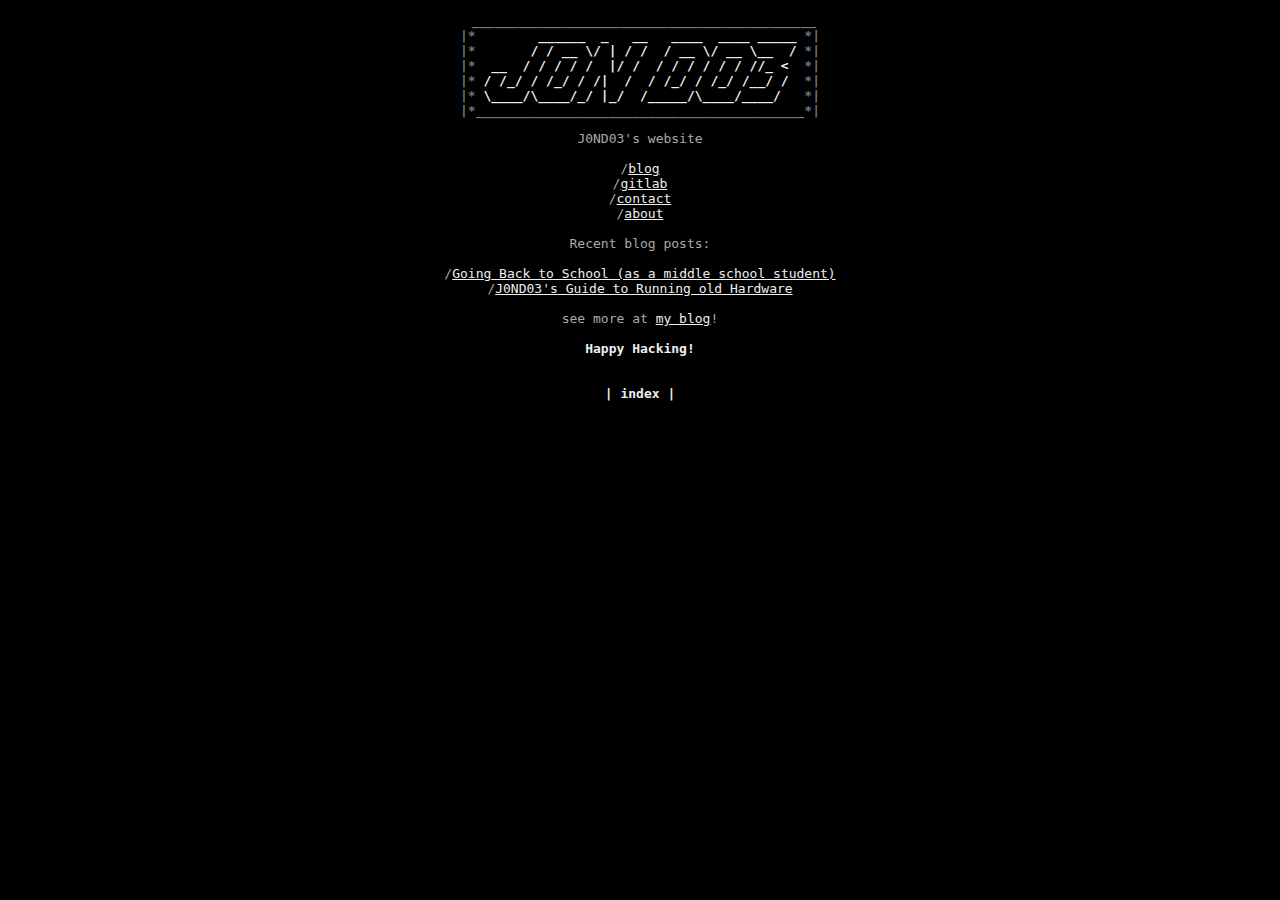
<file: index.html>
<!DOCTYPE html>
<html>
<head>
    <title>J0ND03</title>
    <link rel="stylesheet" type="text/css" href="styles/main.css">
</head>
<body>
<pre>
<a href="index.html" style="text-decoration: none;"> <span class=fg0>____________________________________________
|*        <span class=fg1>______  _   __   ____  ____ _____</span> *|
|*       <span class=fg1>/ / __ \/ | / /  / __ \/ __ \__  /</span> *|
|*  <span class=fg1>__  / / / / /  |/ /  / / / / / / //_ <</span>  *|
|* <span class=fg1>/ /_/ / /_/ / /|  /  / /_/ / /_/ /__/ /</span>  *|
|* <span class=fg1>\____/\____/_/ |_/  /_____/\____/____/</span>   *|
|*__________________________________________*|</a></span>
<p>J0ND03's website

/<a href="blog.html">blog</a>
/<a href="https://gitlab.com/J0ND03">gitlab</a>
/<a href="contact.html">contact</a>
/<a href="about.html">about</a>

Recent blog posts:

/<a href="blogs/going-back-to-school.html"><span class=highlightgreen>Going Back to School (as a middle school student)</span></a>
/<a href="blogs/guide-to-running-old-hardware.html"><span class=highlightgreen>J0ND03's Guide to Running old Hardware</span></a>

see more at <a href="blog.html">my blog</a>!

<span class=fg1>Happy Hacking!</span>


<span class=fg1>| index |</span>
</p>
</pre>
</body>
</html>
</file>
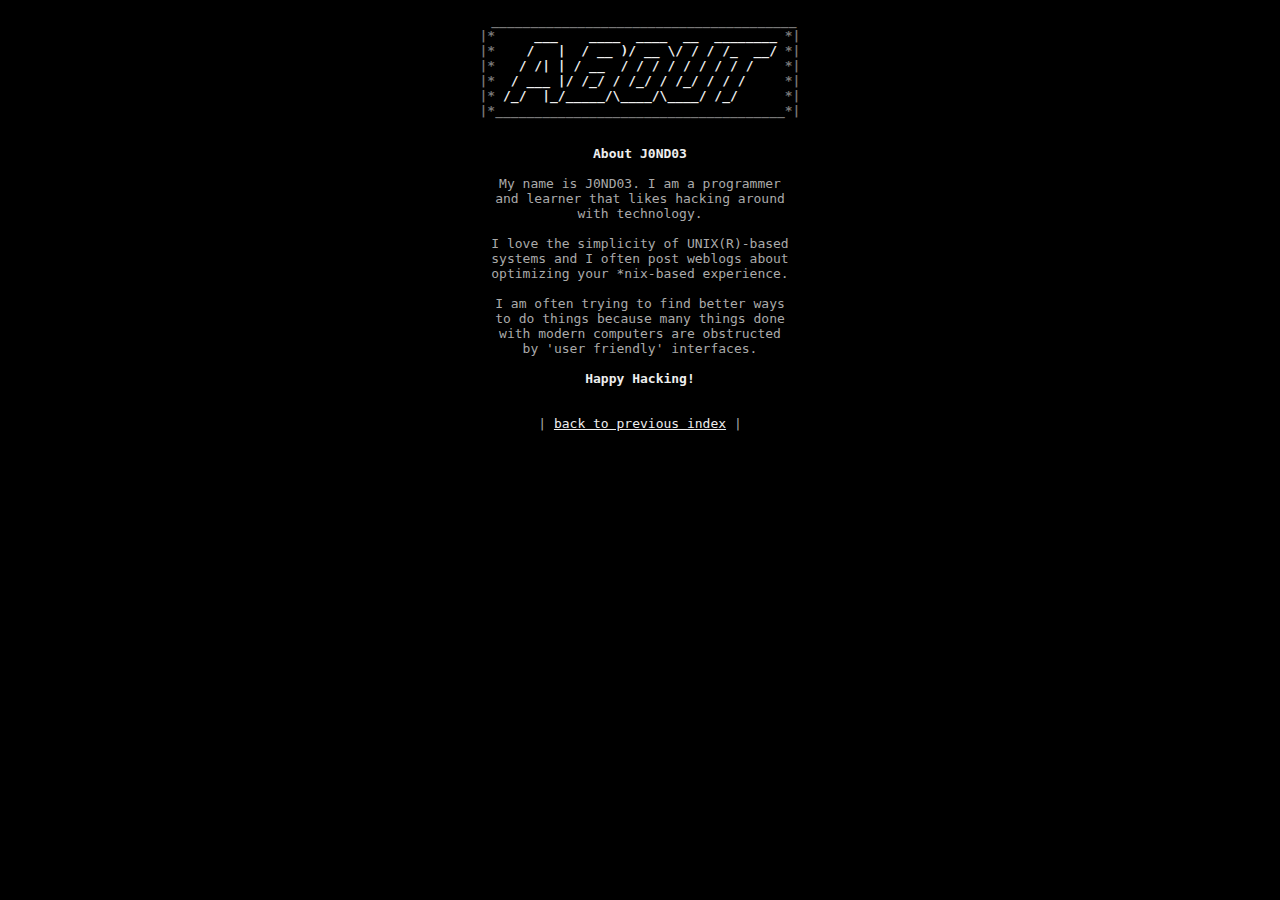
<file: about.html>
<!DOCTYPE html>
<html>
<head>
    <title>about</title>
    <link rel="stylesheet" type="text/css" href="styles/main.css">
</head>
<body>
<pre>
<a href="index.html" style="text-decoration: none;"> <span class=fg0>_______________________________________
|*     <span class=fg1>___    ____  ____  __  ________</span> *|
|*    <span class=fg1>/   |  / __ )/ __ \/ / / /_  __/</span> *|
|*   <span class=fg1>/ /| | / __  / / / / / / / / /</span>    *|
|*  <span class=fg1>/ ___ |/ /_/ / /_/ / /_/ / / /</span>     *|
|* <span class=fg1>/_/  |_/_____/\____/\____/ /_/</span>      *|
|*_____________________________________*|</a></span>

<p><span class=fg1>About J0ND03</span>

My name is J0ND03. I am a programmer
and learner that likes hacking around
with technology.

I love the simplicity of UNIX(R)-based
systems and I often post weblogs about
optimizing your *nix-based experience.

I am often trying to find better ways
to do things because many things done
with modern computers are obstructed
by 'user friendly' interfaces.

<span class=fg1>Happy Hacking!</span>


| <a href="index.html">back to previous index</a> |
</p>
</pre>
</body>
</html>
</file>
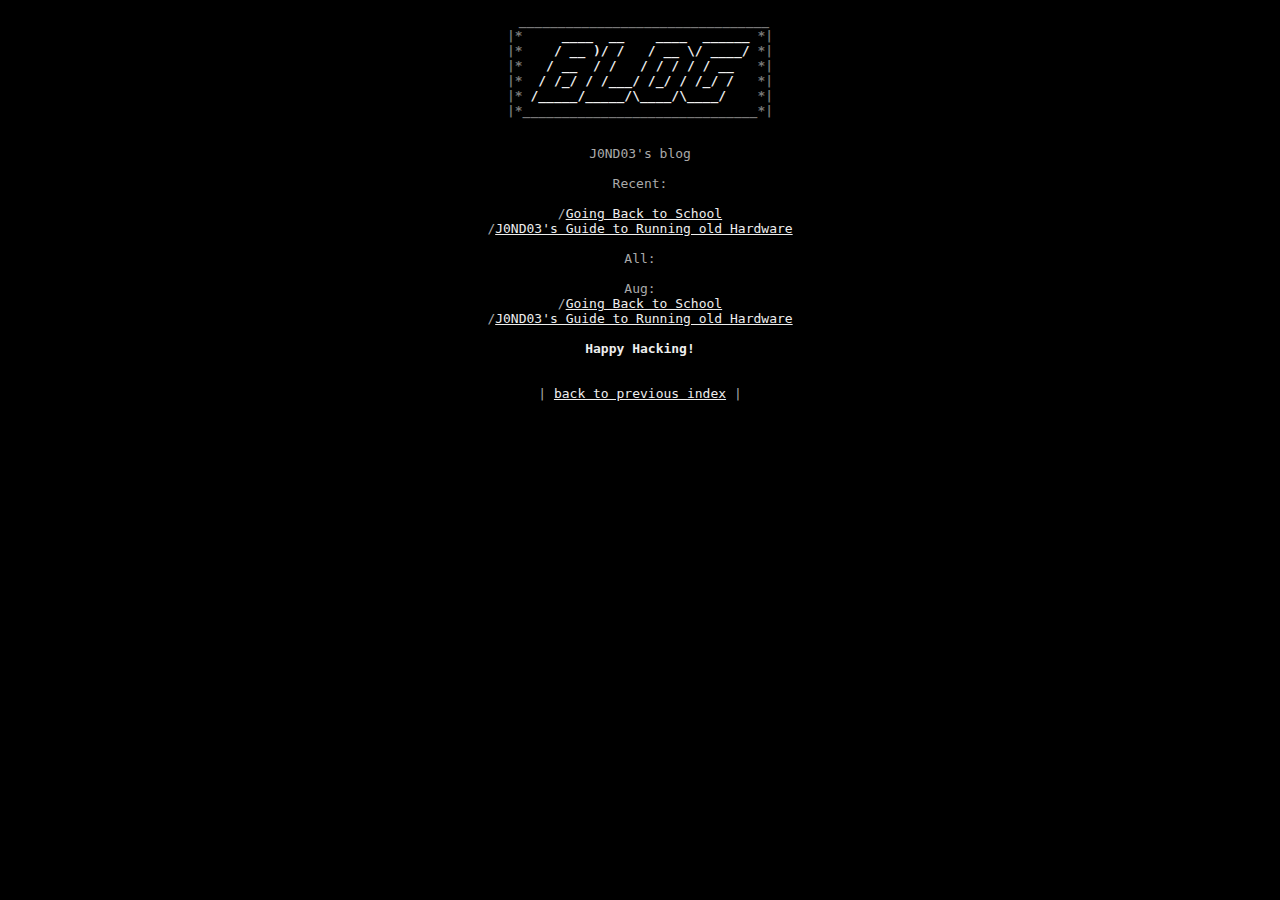
<file: blog.html>
<!DOCTYPE html>
<html>
<head>
    <title>blog</title>
    <link rel="stylesheet" type="text/css" href="styles/main.css">
</head>
<body>
<pre>
<a href="index.html" style="text-decoration: none;"> <span class=fg0>________________________________
|*     <span class=fg1>____  __    ____  ______</span> *|
|*    <span class=fg1>/ __ )/ /   / __ \/ ____/</span> *|
|*   <span class=fg1>/ __  / /   / / / / / __</span>   *|
|*  <span class=fg1>/ /_/ / /___/ /_/ / /_/ /</span>   *|
|* <span class=fg1>/_____/_____/\____/\____/</span>    *|
|*______________________________*|</a></span>

<p><span class=highlightgreen>J0ND03's blog</span>

Recent:

/<a href="blogs/going-back-to-school.html"><span class=highlightgreen>Going Back to School</span></a>
/<a href="blogs/guide-to-running-old-hardware.html"><span class=highlightgreen>J0ND03's Guide to Running old Hardware</span></a>

All:

Aug:
/<a href="blogs/going-back-to-school.html"><span class=highlightgreen>Going Back to School</span></a>
/<a href="blogs/guide-to-running-old-hardware.html"><span class=highlightgreen>J0ND03's Guide to Running old Hardware</span></a>

<span class=fg1>Happy Hacking!</span>


| <a href="index.html">back to previous index</a> |
</p>
</pre>
</body>
</html>
</file>
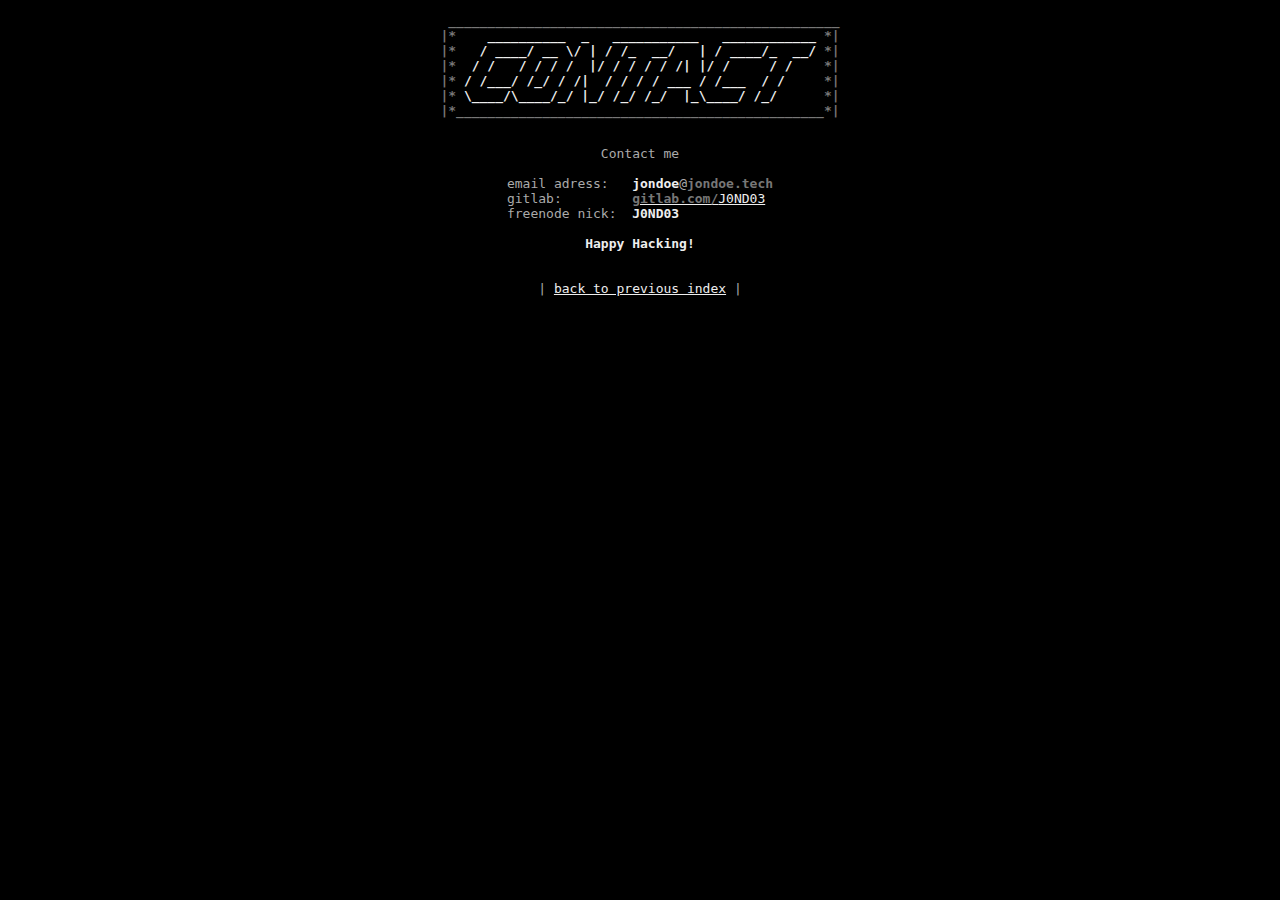
<file: contact.html>
<!DOCTYPE html>
<html>
<head>
    <title>contact</title>
    <link rel="stylesheet" type="text/css" href="styles/main.css">
</head>
<body>

<pre>
<a href="index.html" style="text-decoration: none;"> <span class=fg0>__________________________________________________
|*    <span class=fg1>__________  _   ___________   ____________</span> *|
|*   <span class=fg1>/ ____/ __ \/ | / /_  __/   | / ____/_  __/</span> *|
|*  <span class=fg1>/ /   / / / /  |/ / / / / /| |/ /     / /</span>    *|
|* <span class=fg1>/ /___/ /_/ / /|  / / / / ___ / /___  / /</span>     *|
|* <span class=fg1>\____/\____/_/ |_/ /_/ /_/  |_\____/ /_/</span>      *|
|*_______________________________________________*|</a></span>

<p>Contact me

email adress:   <span class=fg1>jondoe</span>@<span class=fg0>jondoe.tech</span>
gitlab:         <a href="https://gitlab.com/J0ND03"><span class=fg0>gitlab.com/</span>J0ND03</a><!-- There are multiple spaces inserted before this comment:--!> 
freenode nick:  <span class=fg1>J0ND03</span>            <!-- There are multiple spaces inserted before this comment:--!>

<span class=fg1>Happy Hacking!</span>


| <a href="index.html">back to previous index</a> |
</p>
</pre>
</body>
</html>
</file>
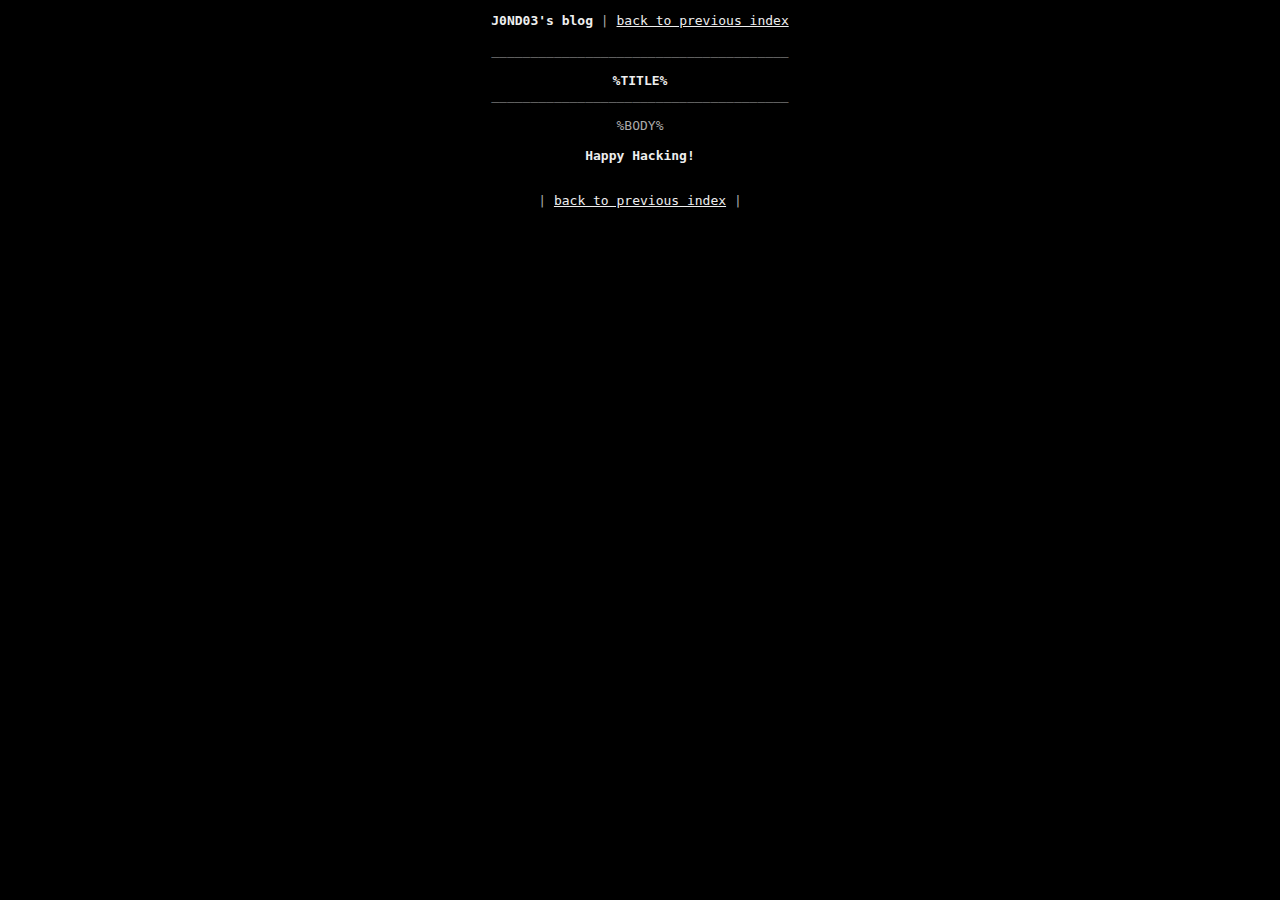
<file: blogs/blog-template.html>
<!DOCTYPE html>
<html>
<head>
    <title>blog</title>
    <link rel="stylesheet" type="text/css" href="../styles/main.css">
</head>
<body>
<pre>
<p><span class=fg1>J0ND03's blog</span> | <a href="../blog.html">back to previous index</a>

______________________________________

<span class=fg1>%TITLE%</span>
______________________________________

%BODY%

<span class=fg1>Happy Hacking!</span>


| <a href="../blog.html">back to previous index</a> |
</p>
</pre>
</body>
</html>
</file>
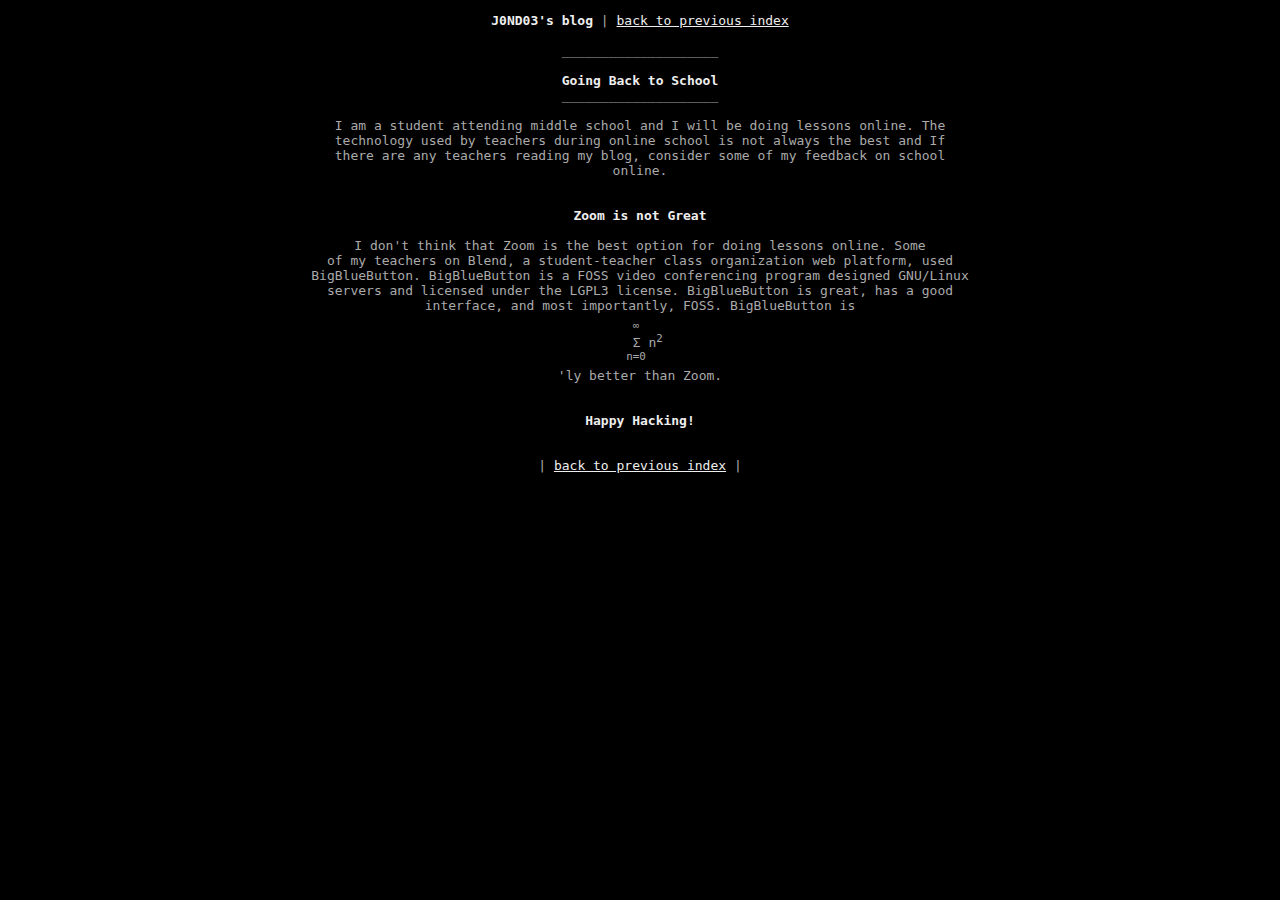
<file: blogs/going-back-to-school.html>
<!DOCTYPE html>
<html>
<head>
    <title>blog</title>
    <link rel="stylesheet" type="text/css" href="../styles/main.css">
</head>
<body>
<pre>
<p><span class=fg1>J0ND03's blog</span> | <a href="../blog.html">back to previous index</a>

____________________

<span class=fg1>Going Back to School</span>
____________________

I am a student attending middle school and I will be doing lessons online. The
technology used by teachers during online school is not always the best and If
there are any teachers reading my blog, consider some of my feedback on school
online.


<span class=fg1>Zoom is not Great</span>

I don't think that Zoom is the best option for doing lessons online. Some
of my teachers on Blend, a student-teacher class organization web platform, used
BigBlueButton. BigBlueButton is a FOSS video conferencing program designed GNU/Linux
servers and licensed under the LGPL3 license. BigBlueButton is great, has a good
interface, and most importantly, FOSS. BigBlueButton is
            <sub>&infin;</sub>             
            &Sigma; n<sup>2</sup>          
            <sup>n=0</sup>             
'ly better than Zoom.


<span class=fg1>Happy Hacking!</span>


| <a href="../blog.html">back to previous index</a> |
</p>
</pre>
</body>
</html>
</file>
<file: styles/main.css>
/* must be brighter than .FG0 */
.fg1
{
    font-weight: bold;
    color: #EEEEEE; /* EEEEEE */
}

.fg0
{
    font-weight: bold;
    color: #777777; /* 888888 */
}

a
{
    /*font-weight: bold;*/
    color: #EEEEEE; /* EEEEEE */
}

body
{
    color: #AAAAAA; /* AAAAAA */
    background-color: #000000; /* 000000 */
}

pre
{
    text-align: center;
}
</file>
